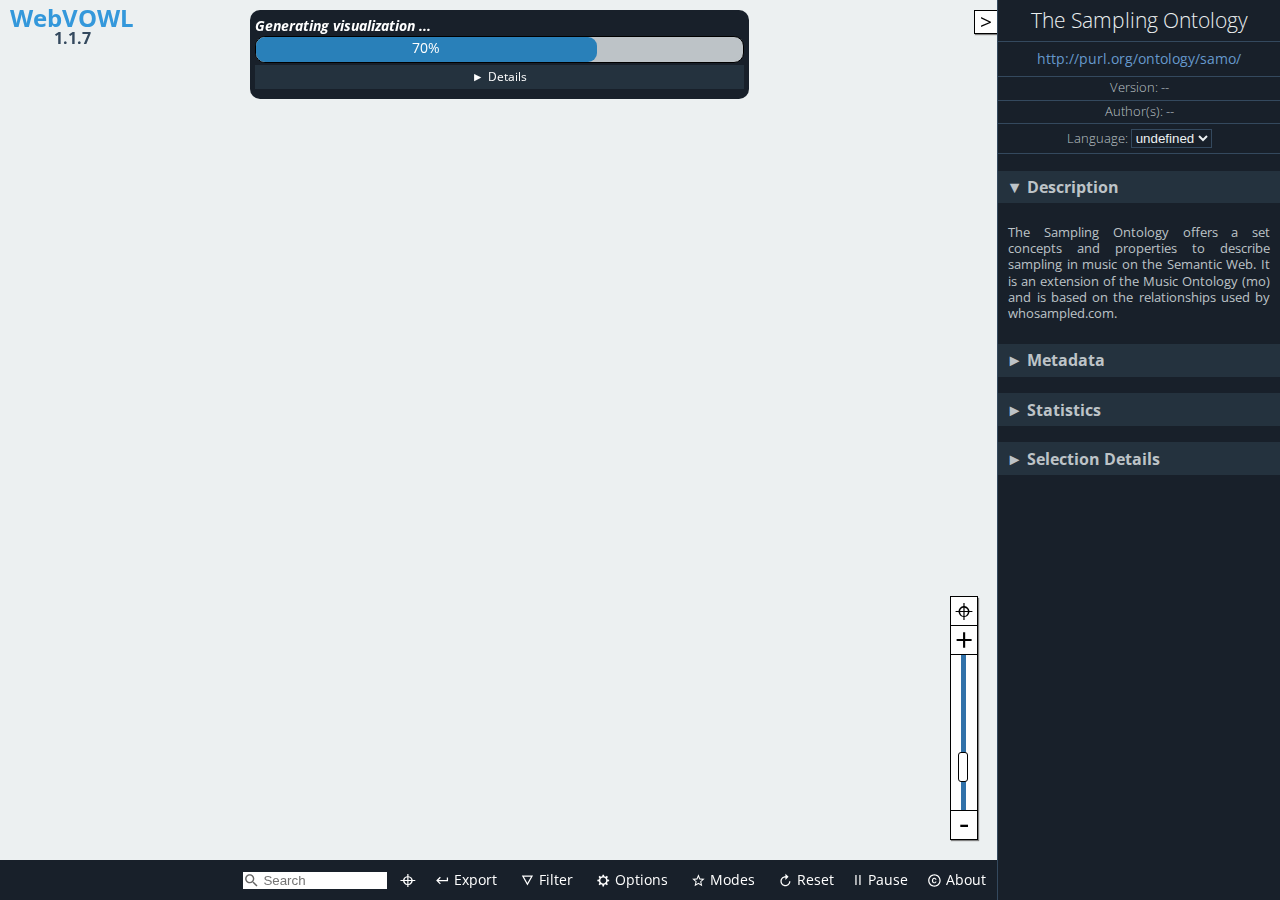
<file: myDocumentation/doc/webvowl/index.html>
<!DOCTYPE html>
<html lang="en-us">

<head>
    <meta charset="utf-8" />
    <meta name="author" content="Vincent Link, Steffen Lohmann, Eduard Marbach, Stefan Negru, Vitalis Wiens" />
    <meta name="keywords" content="webvowl, vowl, visual notation, web ontology language, owl, rdf, ontology visualization, ontologies, semantic web" />
    <meta name="description" content="WebVOWL - Web-based Visualization of Ontologies" />
    <meta name="robots" content="noindex,nofollow" />
    <meta name="viewport" content="width=device-width, initial-scale=1.0, maximum-scale=1.0, user-scalable=no">
    <meta name="apple-mobile-web-app-capable" content="yes">
    <link rel="stylesheet" type="text/css" href="css/webvowl.css" />
    <link rel="stylesheet" type="text/css" href="css/webvowl.app.css" />
    <link rel="icon" href="favicon.ico" type="image/x-icon" />
    <title>WebVOWL</title>
</head>

<body>
    <main>
        <section id="canvasArea">
            <div id="browserCheck" class="hidden">
                WebVOWL does not work properly in Internet Explorer and Microsoft Edge.
                Please use another browser, such as
                <a href="http://www.mozilla.org/firefox/">Mozilla Firefox</a>
                or
                <a href="https://www.google.com/chrome/">Google Chrome</a>,
                to run WebVOWL.
                <label id="killWarning">Hide warning</label>
            </div>

            <div id="logo" class="noselect">
                <h2>WebVOWL
                    <br> <span>1.1.7</span>
                </h2>
            </div>


            <div id="loading-info" class="hidden">
                <div id="loading-progress" style="border-radius: 10px;">
                    <div class="hidden">Loading ontology...</div>
                    <div id="layoutLoadingProgressBarContainer" style="padding-bottom: 0;	white-space: nowrap;	overflow: hidden;	text-overflow: ellipsis;">
                        <h4 id="currentLoadingStep" style="margin: 0;font-style: italic; padding-bottom:0 ;	white-space: nowrap;	overflow: hidden;	text-overflow: ellipsis;">
                            Layout optimization</h4>
                        <div id="progressBarContext">
                            <div id="progressBarValue" class="busyProgressBar"></div>
                        </div>
                    </div>
                    <div id="loadingInfo_msgBox" style="padding-bottom: 0;padding-top:0">
                        <div id="show-loadingInfo-button" class="accordion-trigger noselect">Details</div>
                        <div id="loadingInfo-container">
                            <ul id="bulletPoint_container"></ul>
                        </div>
                    </div>
                    <div>
                        <span id="loadingIndicator_closeButton" class="">Close Warning</span>
                    </div>
                </div>
            </div>

            <div id="additionalInformationContainer">
                <div id="reloadCachedOntology" class="hidden" title="">

                    <svg viewBox="38 -12.5 18 18" class="reloadCachedOntologyIcon btn_shadowed" id="reloadSvgIcon">
                        <g>
                            <text id="svgStringText" dx="5px" dy="-1px" style="font-size:9px;">Reload ontology</text>
                            <path style="fill : #444; stroke-width:0;" d="m 42.277542,5.1367119 c -5.405,0 -10.444,1.577 -14.699,4.282 l -5.75,-5.75 0,16.1100001 16.11,0 -6.395,-6.395 c 3.18,-1.787 6.834,-2.82 10.734,-2.82 12.171,0 22.073,9.902 22.073,22.074 0,2.899 -0.577,5.664 -1.599,8.202 l 4.738,2.762 c 1.47,-3.363 2.288,-7.068 2.288,-10.964 0,-15.164 -12.337,-27.5010001 -27.5,-27.5010001 m 11.5,46.7460001 c -3.179,1.786 -6.826,2.827 -10.726,2.827 -12.171,0 -22.073,-9.902 -22.073,-22.073 0,-2.739 0.524,-5.35 1.439,-7.771 l -4.731,-2.851 c -1.375,3.271 -2.136,6.858 -2.136,10.622 0,15.164 12.336,27.5 27.5,27.5 5.406,0 10.434,-1.584 14.691,-4.289 l 5.758,5.759 0,-16.112 -16.111,0 6.389,6.388 z" transform="matrix(0.20,0,0,0.20,75,-10)">
                            </path>
                        </g>
                    </svg>
                    <span id="reloadCachedOntologyString" class="noselect" style="font-style: italic;font-size: 10px">Loaded cached ontology</span>
                </div>

                <div id="FPS_Statistics" class="hidden debugOption">FPS: 0<br>Nodes: 0<br>Links: 0</div>
                <span class="hidden debugOption" id="modeOfOperationString">mode of operation</span>

            </div>

            <div id="graph"></div>

            <div id="dragDropContainer" class="hidden">
                <div id="drag_dropOverlay"></div>

                <div id="drag_msg">
                    <svg id="drag_svg" style="position: absolute; left:25%;top:25%;width:50%; height:50%">
                        <g id="drag_icon_group">
                            <path id="drag_icon" style="fill : #444; stroke-width:0;" d="m 9.0000002,-8.9899999 -18.0000001,0 c -1.1000001,0 -1.9999991,0.9 -1.9999991,2 l 0,3.99 1.9999991,0 0,-4.01 18.0000001,0 0,14.0299996 -18.0000001,0 0,-4.02 -1.9999991,0 0,4.01 c 0,1.1 0.899999,1.98 1.9999991,1.98 l 18.0000001,0 c 1.1000008,0 2.0000008,-0.88 2.0000008,-1.98 l 0,-13.9999996 c 0,-1.11 -0.9,-2 -2.0000008,-2 z M -1,3.9999997 3.0000001,-3.3898305e-7 -1,-3.9999999 l 0,2.9999996 -9.999999,0 0,1.99999996 9.999999,0 0,3.00000004 z" transform="matrix(5.0,0,0,5.0,0,0)">
                            </path>
                            <path id="drag_icon_drop" class="hidden" style="fill : #444; stroke-width:0;" d="m 8.9900008,8.9999991 0,-18.0000001 c 0,-1.1 -0.9,-1.999999 -2,-1.999999 l -3.99,0 0,1.999999 4.01,0 0,18.0000001 -14.0299996,0 0,-18.0000001 4.02,0 0,-1.999999 -4.01,0 c -1.1,0 -1.98,0.899999 -1.98,1.999999 l 0,18.0000001 c 0,1.1000009 0.88,2.0000009 1.98,2.0000009 l 13.9999996,0 c 1.11,0 2,-0.9 2,-2.0000009 z M -3.9999988,-1.0000011 1.2389831e-6,2.999999 4.0000008,-1.0000011 l -2.9999996,0 0,-9.9999989 -1.99999996,0 0,9.9999989 -3.00000004,0 z" transform="matrix(5.0,0,0,5.0,0,0)">
                            </path>
                        </g>
                    </svg>
                    <span id="drag_msg_text" style="font-size:14px">Drag ontology file here.</span>
                </div>
            </div>
            <div class="noselect">
                <span id="leftSideBarCollapseButton" class="btn_shadowed hidden"> > </span>
            </div>
            <div class="noselect"><span id="sidebarExpandButton" class="btn_shadowed"> > </span></div>

            <div id="containerForLeftSideBar">
                <div id="leftSideBar">
                    <div id="leftSideBarContent" class="hidden">
                        <h2 id="leftHeader">Default Element</h2>
                        <h3 class=" selectedDefaultElement accordion-trigger noselect accordion-trigger-active" id="defaultClass" title="owl:Class">Class: owl:Class
                        </h3>
                        <div id="classContainer" class="accordion-container ">
                        </div>
                        <h3 class="selectedDefaultElement accordion-trigger noselect accordion-trigger-active" title="owl:objectProperty" id="defaultProperty">Property: owl:objectProperty
                        </h3>
                        <div id="propertyContainer" class="accordion-container ">
                        </div>
                        <h3 class="selectedDefaultElement accordion-trigger noselect accordion-trigger-active" title="rdfs:Literal" id="defaultDatatype">Datatype: rdfs:Literal
                        </h3>
                        <div id="datatypeContainer" class="accordion-container ">
                        </div>
                    </div>
                </div>
            </div>
            <div id="menuContainer">
                <!--Ontology Menu-->
                <ul id="m_select" class="toolTipMenu noselect">
                    <li><a href="#foaf" id="foaf">Friend of a Friend (FOAF) vocabulary</a></li>
                    <li><a href="#goodrelations" id="goodrelations">GoodRelations Vocabulary for E-Commerce</a></li>
                    <li><a href="#muto" id="muto">Modular and Unified Tagging Ontology (MUTO)</a></li>
                    <li><a href="#ontovibe" id="ontovibe">Ontology Visualization Benchmark (OntoViBe)</a></li>
                    <li><a href="#personasonto" id="personasonto">Personas Ontology (PersonasOnto)</a></li>
                    <li><a href="#sioc" id="sioc">SIOC (Semantically-Interlinked Online Communities) Core Ontology</a></li>


                    <li class="option" id="converter-option">
                        <form class="converter-form" id="iri-converter-form">
                            <label for="iri-converter-input">Custom Ontology:</label>

                            <input type="text" id="iri-converter-input" placeholder="Enter ontology IRI">
                            <button type="submit" id="iri-converter-button" disabled>Visualize</button>
                        </form>
                        <div class="converter-form">
                            <input class="hidden" type="file" id="file-converter-input" autocomplete="off">
                            <label class="truncate" id="file-converter-label" for="file-converter-input">Select ontology
                                file</label>
                            <button type="submit" id="file-converter-button" disabled>
                                Upload
                            </button>

                        </div>
                        <div id="emptyContainer">
                            <a href="#opts=editorMode=true;#new_ontology1" id="empty" style="pointer-events:none; padding-left:0">Create new ontology</a>
                        </div>
                        <div>
                            <!--<button class="debugOption" type="submit" id="direct-text-input">-->
                            <!--Direct input-->
                            <!--</button>-->
                        </div>
                    </li>

                </ul>
                <!--Export Menu-->
                <ul id="m_export" class="toolTipMenu noselect">
                    <li><a href="#" download id="exportJson">Export as JSON</a></li>
                    <li><a href="#" download id="exportSvg">Export as SVG</a></li>
                    <li><a href="#" download id="exportTex">Export as TeX <label style="font-size: 10px">(alpha)</label></a>
                    </li>
                    <li><a href="#" download id="exportTurtle">Export as TTL <label style="font-size: 10px">(alpha)</label></a>
                    </li>

                    <li class="option" id="emptyLiHover">
                        <div>
                            <form class="converter-form" id="url-copy-form">
                                <label for="exportedUrl">Export as URL:</label>
                                <input type="text" id="exportedUrl" placeholder="#">
                                <button id="copyBt" title="Copy to clipboard">Copy</button>
                            </form>
                        </div>
                    </li>
                </ul>
                <!--Filter Menu-->
                <ul id="m_filter" class="toolTipMenu noselect">
                    <li class="toggleOption" id="datatypeFilteringOption"></li>
                    <li class="toggleOption" id="objectPropertyFilteringOption"></li>
                    <li class="toggleOption" id="subclassFilteringOption"></li>
                    <li class="toggleOption" id="disjointFilteringOption"></li>
                    <li class="toggleOption" id="setOperatorFilteringOption"></li>
                    <li class="slideOption" id="nodeDegreeFilteringOption"></li>
                </ul>
                <!--Options Menu -->
                <ul id="m_config" class="toolTipMenu noselect">
                    <li class="toggleOption" id="zoomSliderOption"></li>

                    <li class="slideOption" id="classSliderOption"></li>
                    <li class="slideOption" id="datatypeSliderOption"></li>
                    <li class="toggleOption" id="dynamicLabelWidth"></li>
                    <li class="slideOption" id="maxLabelWidthSliderOption"></li>
                    <li class="toggleOption" id="nodeScalingOption"></li>
                    <li class="toggleOption" id="compactNotationOption"></li>
                    <li class="toggleOption" id="colorExternalsOption"></li>
                </ul>
                <!--Modes Menu -->
                <ul id="m_modes" class="toolTipMenu noselect">
                    <li class="toggleOption" id="editMode"></li>
                    <li class="toggleOption" id="pickAndPinOption"></li>
                </ul>

                <!--Debug Menu -->
                <ul id="m_debug" class="toolTipMenu noselect">
                    <li class=" toggleOption" id="useAccuracyHelper"></li>
                    <li class=" toggleOption" id="showDraggerObject"></li>
                    <li class=" toggleOption" id="showFPS_Statistics"></li>
                    <li class=" toggleOption" id="showModeOfOperation"></li>
                </ul>


                <!--About Menu-->
                <ul id="m_about" class="toolTipMenu">
                    <li><a href="license.txt" target="_blank">MIT License &copy; 2014-2019</a></li>
                    <li id="credits" class="option">WebVOWL Developers:<br />
                        Vincent Link, Steffen Lohmann, Eduard Marbach, Stefan Negru, Vitalis Wiens
                    </li>
                    <li id="credits" class="option">WIDOCO integration:<br /> Daniel Garijo, Jacobus Geluk
                    </li>

                    <li><a href="http://vowl.visualdataweb.org/webvowl.html#releases" target="_blank">Version: <%= version
                    %><br />(release history)</a></li>

                    <li><a href="http://purl.org/vowl/" target="_blank">VOWL Specification &raquo;</a></li>
                </ul>
                <ul id="m_search" class="toolTipMenu"></ul>
            </div>
            <div class="noselect" id="swipeBarContainer">
                <ul id="menuElementContainer">
                    <li id="c_search" class="inner-addon left-addon">
                        <i class="searchIcon">
                            <svg viewBox="0 0 24 24" height="100%" width="100%" style="pointer-events: none; display: block;">
                                <g>
                                    <path id="magnifyingGlass" style="fill : #666; stroke-width:0;" d="M15.5 14h-.79l-.28-.27C15.41 12.59 16 11.11 16 9.5 16 5.91 13.09 3 9.5 3S3 5.91 3 9.5 5.91 16 9.5 16c1.61 0 3.09-.59 4.23-1.57l.27.28v.79l5 4.99L20.49 19l-4.99-5zm-6 0C7.01 14 5 11.99 5 9.5S7.01 5 9.5 5 14 7.01 14 9.5 11.99 14 9.5 14z">
                                    </path>
                                </g>
                            </svg>
                        </i>
                        <input class="searchInputText" type="text" id="search-input-text" placeholder="Search">
                    </li>
                    <li id="c_locate">
                        <a style="padding: 0 8px 5px 8px;" draggable="false" title="Nothing to locate, enter search term." href="#" id="locateSearchResult">&#8982;
                        </a>
                    </li>
                    <!--
                    <li id="c_select">
                        <a draggable="false" href="#">
                            <i>
                                <svg viewBox="0 0 24 24" class="menuElementSvgElement">
                                    <g>
                                        <path style="fill : #fff; stroke-width:0;" d="M3 15h18v-2H3v2zm0 4h18v-2H3v2zm0-8h18V9H3v2zm0-6v2h18V5H3z" transform="matrix(0.75,0,0,0.75,3.5,2.5)">
                                        </path>
                                    </g>
                                </svg>
                            </i> Ontology</a>
                    </li>-->
                    <li id="c_export"><a draggable="false" href="#">
                            <i>
                                <svg viewBox="0 0 24 24" class="menuElementSvgElement">
                                    <g>
                                        <path style="fill : #fff; stroke-width:0;" d="M19 7v4H5.83l3.58-3.59L8 6l-6 6 6 6 1.41-1.41L5.83 13H21V7z" transform="matrix(0.75,0,0,0.75,3.5,2.5)">
                                        </path>
                                    </g>
                                </svg>
                            </i> Export</a></li>
                    <li id="c_filter"><a draggable="false" href="#">
                            <i>
                                <svg viewBox="0 0 24 24" class="menuElementSvgElement">
                                    <g>
                                        <path style="fill : #fff; stroke-width:0;" d="M3 4l9 16 9-16H3zm3.38 2h11.25L12 16 6.38 6z" transform="matrix(0.75,0,0,0.75,3.5,2.5)">
                                        </path>
                                    </g>
                                </svg>
                            </i>Filter</a></li>
                    <li id="c_config"><a draggable="false" href="#">
                            <i>
                                <svg viewBox="0 0 24 24" class="menuElementSvgElement">
                                    <g>
                                        <path style="fill : #fff; stroke-width:0;" d="m 21.163138,13.127428 0,-2.356764 -2.546629,-0.424622 C 18.439272,9.5807939 18.137791,8.8661419 17.733863,8.218291 L 19.2356,6.116978 17.569296,4.450673 15.466841,5.951269 C 14.818953,5.548483 14.104338,5.24586 13.33909,5.067482 l -0.424622,-2.545488 -2.356764,0 -0.424622,2.545488 C 9.3689769,5.24586 8.6531829,5.548519 8.0053319,5.951269 l -2.102455,-1.500596 -1.666304,1.666305 1.501737,2.101313 c -0.403928,0.6467469 -0.705409,1.3625029 -0.882646,2.127751 l -2.546629,0.424622 0,2.356764 2.546629,0.424622 c 0.177237,0.765248 0.478718,1.4799 0.882646,2.127751 l -1.501737,2.102455 1.666304,1.666304 2.103596,-1.501737 c 0.646747,0.403928 1.362504,0.705409 2.1266091,0.882646 l 0.424622,2.546629 2.356764,0 0.424622,-2.546629 c 0.764106,-0.177237 1.4799,-0.478718 2.127751,-0.882646 l 2.102455,1.501737 1.666304,-1.666304 -1.501737,-2.102455 c 0.403928,-0.647888 0.705409,-1.363645 0.882646,-2.127751 l 2.546629,-0.424622 z m -9.427053,3.535144 c -2.6030431,0 -4.7135241,-2.110517 -4.7135241,-4.713527 0,-2.6030071 2.110518,-4.713525 4.7135241,-4.713525 2.60301,0 4.713527,2.1105179 4.713527,4.713525 0,2.60301 -2.110481,4.713527 -4.713527,4.713527 z" transform="matrix(0.75,0,0,0.75,3.5,2.5)">
                                        </path>
                                    </g>
                                </svg>
                            </i>Options</a>
                    </li>
                    <li id="c_modes"><a draggable="false" href="#">
                            <i>
                                <svg viewBox="0 0 24 24" class="menuElementSvgElement">
                                    <g>
                                        <path style="fill : #fff; stroke-width:0;" d="M22 9.24l-7.19-.62L12 2 9.19 8.63 2 9.24l5.46 4.73L5.82 21 12 17.27 18.18 21l-1.63-7.03L22 9.24zM12 15.4l-3.76 2.27 1-4.28-3.32-2.88 4.38-.38L12 6.1l1.71 4.04 4.38.38-3.32 2.88 1 4.28L12 15.4z" transform="matrix(0.75,0,0,0.75,3.5,2.5)">
                                        </path>
                                    </g>
                                </svg>
                            </i>Modes</a></li>
                    <li id="c_reset"><a draggable="false" id="reset-button" href="#" type="reset">
                            <i>
                                <svg viewBox="0 0 24 24" class="menuElementSvgElement">
                                    <g>
                                        <path style="fill : #fff; stroke-width:0;" d="m 12,5 0,-4 5,5 -5,5 0,-4 c -3.31,0 -6,2.69 -6,6 0,3.31 2.69,6 6,6 3.31,0 6,-2.69 6,-6 l 2,0 c 0,4.42 -3.58,8 -8,8 C 7.58,21 4,17.42 4,13 4,8.58 7.58,5 12,5 Z" transform="matrix(0.75,0,0,0.75,3.5,2.5)">
                                        </path>
                                    </g>
                                </svg>
                            </i>Reset</a></li>
                    <li id="c_pause"><a draggable="false" id="pause-button" href="#" style="padding: 9px 8px 12px 8px;">Pause</a>
                    </li>
                    <li id="c_debug" class="debugOption"><a id="debugMenuHref" draggable="false" href="#">
                            <i>
                                <svg viewBox="0 0 24 24" class="menuElementSvgElement">
                                    <g>
                                        <path style="fill : #fff; stroke-width:0;" d="M 20,8 17.19,8 C 16.74,7.22 16.12,6.55 15.37,6.04 L 17,4.41 15.59,3 13.42,5.17 C 12.96,5.06 12.49,5 12,5 11.51,5 11.04,5.06 10.59,5.17 L 8.41,3 7,4.41 8.62,6.04 C 7.88,6.55 7.26,7.22 6.81,8 L 4,8 4,10 6.09,10 C 6.04,10.33 6,10.66 6,11 l 0,1 -2,0 0,2 2,0 0,1 c 0,0.34 0.04,0.67 0.09,1 L 4,16 l 0,2 2.81,0 c 1.04,1.79 2.97,3 5.19,3 2.22,0 4.15,-1.21 5.19,-3 l 2.81,0 0,-2 -2.09,0 C 17.96,15.67 18,15.34 18,15 l 0,-1 2,0 0,-2 -2,0 0,-1 c 0,-0.34 -0.04,-0.67 -0.09,-1 L 20,10 Z m -4,4 0,3 c 0,0.22 -0.03,0.47 -0.07,0.7 L 15.83,16.35 15.46,17 C 14.74,18.24 13.42,19 12,19 10.58,19 9.26,18.23 8.54,17 L 8.17,16.36 8.07,15.71 C 8.03,15.47 8,15.22 8,15 L 8,11 C 8,10.78 8.03,10.53 8.07,10.3 L 8.17,9.65 8.54,9 C 8.84,8.48 9.26,8.03 9.75,7.69 L 10.32,7.3 11.06,7.12 C 11.37,7.04 11.69,7 12,7 c 0.32,0 0.63,0.04 0.95,0.12 l 0.68,0.16 0.61,0.42 c 0.5,0.34 0.91,0.78 1.21,1.31 l 0.38,0.65 0.1,0.65 C 15.97,10.53 16,10.78 16,11 Z" transform="matrix(0.75,0,0,0.75,3.5,2.5)">
                                        </path>
                                    </g>
                                </svg>
                            </i>
                            Debug</a></li>
                    <li id="c_about"><a draggable="false" href="#">
                            <i>
                                <svg viewBox="0 0 24 24" class="menuElementSvgElement">
                                    <g>
                                        <path style="fill : #fff; stroke-width:0;" d="m 10.08,10.86 c 0.05,-0.33 0.16,-0.62 0.3,-0.87 0.14,-0.25 0.34,-0.46 0.59,-0.62 0.24,-0.15 0.54,-0.22 0.91,-0.23 0.23,0.01 0.44,0.05 0.63,0.13 0.2,0.09 0.38,0.21 0.52,0.36 0.14,0.15 0.25,0.33 0.34,0.53 0.09,0.2 0.13,0.42 0.14,0.64 l 1.79,0 C 15.28,10.33 15.19,9.9 15.02,9.51 14.85,9.12 14.62,8.78 14.32,8.5 14.02,8.22 13.66,8 13.24,7.84 12.82,7.68 12.36,7.61 11.85,7.61 11.2,7.61 10.63,7.72 10.15,7.95 9.67,8.18 9.27,8.48 8.95,8.87 8.63,9.26 8.39,9.71 8.24,10.23 8.09,10.75 8,11.29 8,11.87 l 0,0.27 c 0,0.58 0.08,1.12 0.23,1.64 0.15,0.52 0.39,0.97 0.71,1.35 0.32,0.38 0.72,0.69 1.2,0.91 0.48,0.22 1.05,0.34 1.7,0.34 0.47,0 0.91,-0.08 1.32,-0.23 0.41,-0.15 0.77,-0.36 1.08,-0.63 0.31,-0.27 0.56,-0.58 0.74,-0.94 0.18,-0.36 0.29,-0.74 0.3,-1.15 l -1.79,0 c -0.01,0.21 -0.06,0.4 -0.15,0.58 -0.09,0.18 -0.21,0.33 -0.36,0.46 -0.15,0.13 -0.32,0.23 -0.52,0.3 -0.19,0.07 -0.39,0.09 -0.6,0.1 C 11.5,14.86 11.2,14.79 10.97,14.64 10.72,14.48 10.52,14.27 10.38,14.02 10.24,13.77 10.13,13.47 10.08,13.14 10.03,12.81 10,12.47 10,12.14 l 0,-0.27 c 0,-0.35 0.03,-0.68 0.08,-1.01 z M 12,2 C 6.48,2 2,6.48 2,12 2,17.52 6.48,22 12,22 17.52,22 22,17.52 22,12 22,6.48 17.52,2 12,2 Z m 0,18 C 7.59,20 4,16.41 4,12 4,7.59 7.59,4 12,4 c 4.41,0 8,3.59 8,8 0,4.41 -3.59,8 -8,8 z" transform="matrix(0.75,0,0,0.75,3.5,2.5)">
                                        </path>
                                    </g>
                                </svg>
                            </i>
                            About</a></li>
                </ul>
            </div>
            <div class="noselect" id="scrollRightButton"></div>
            <div class="noselect" id="scrollLeftButton"></div>
            <div id="zoomSlider" class="btn_shadowed">
                <p class="noselect" id="centerGraphButton">&#8982;</p>
                <p class="noselect" id="zoomInButton">+</p>
                <p class="noselect" id="zoomSliderParagraph"></p>
                <p class="noselect" id="zoomOutButton">-</p>
            </div>
        </section>
        <aside id="detailsArea" style="background-color: #18202A;">
            <section id="generalDetailsEdit" class="hidden">
                <h1 id="editHeader" style="font-size: 1.1em;">Editing Options</h1>
                <h3 class="accordion-trigger noselect accordion-trigger-active">Ontology</h3>
                <div>
                    <!--begin of ontology metaData -->
                    <div class="textLineEditWithLabel">
                        <form class="converter-form-Editor " id="titleEditForm">
                            <label class="EditLabelForInput" id="titleEditor-label" for="titleEditor" title="Ontology title as dc:title">Title:</label>
                            <input class="modifiedInputStyle" type="text" id="titleEditor" autocomplete="off" value="">
                        </form>
                    </div>
                    <div class="textLineEditWithLabel">
                        <form class="converter-form-Editor " id="iriEditForm">
                            <label class="EditLabelForInput" id="iriEditor-label" for="iriEditor">IRI:</label>
                            <input type="text" id="iriEditor" autocomplete="off" value="">
                        </form>
                    </div>
                    <div class="textLineEditWithLabel">
                        <form class="converter-form-Editor " id="versionEditForm">
                            <label class="EditLabelForInput" id="versionEditor-label" for="versionEditor" title="Ontology version number as owl:versionInfo">Version:</label>
                            <input type="text" id="versionEditor" value="" autocomplete="off">
                        </form>
                    </div>
                    <div class="textLineEditWithLabel">
                        <form class="converter-form-Editor " id="authorsEditForm">
                            <label class="EditLabelForInput" id="authorsEditor-label" for="authorsEditor" title="Ontology authors as dc:creator">Authors:</label>
                            <input type="text" id="authorsEditor" value="" autocomplete="off">
                        </form>
                    </div>
                    <h4 class="subAccordion accordion-trigger noselect">Prefix</h4>
                    <div class="subAccordionDescription" id="containerForPrefixURL">
                        <div id="prefixURL_Description">
                            <span class="boxed ">Prefix</span>
                            <span class="boxed">IRI</span>
                        </div>
                        <div id="prefixURL_Container"></div>
                        <div align="center" id="containerForAddPrefixButton">
                            <button id="addPrefixButton">Add Prefix</button>
                        </div>
                    </div>
                </div>
                <!--end of ontology metaData -->

                <h3 class="accordion-trigger noselect">Description</h3>
                <div>
                    <textarea rows="4" cols="25" title="Ontology description as dc:description" class="descriptionTextClass" id="descriptionEditor"></textarea>
                </div>
                <h3 class="accordion-trigger noselect accordion-trigger-active">Selected Element</h3>
                <div>
                    <div id="selectedElementProperties" class="hidden">
                        <div class="textLineEditWithLabel">
                            <form class="converter-form-Editor " id="element_iriEditForm">
                                <label class="EditLabelForInput" id="element_iriEditor-label" for="element_iriEditor">IRI:</label>
                                <input type="text" id="element_iriEditor" autocomplete="off" value="">
                            </form>
                        </div>
                        <div class="textLineEditWithLabel">
                            <form class="converter-form-Editor " id="element_labelEditForm">
                                <label class="EditLabelForInput" id="element_labelEditor-label" for="element_labelEditor">Label:</label>
                                <input type="text" id="element_labelEditor" autocomplete="off" value="">
                            </form>
                        </div>
                        <div class="textLineEditWithLabel">
                            <form class="converter-form-Editor" id="typeEditForm">
                                <label class="EditLabelForInput" id="typeEditor-label" for="typeEditor">Type:</label>
                                <select id="typeEditor" class="dropdownMenuClass"></select>
                            </form>
                            <form class="converter-form-Editor" id="typeEditForm_datatype">
                                <label class="EditLabelForInput" id="typeEditor_datatype-label" for="typeEditor_datatype">Datatype:</label>
                                <select id="typeEditor_datatype" class="dropdownMenuClass"></select>
                            </form>
                        </div>
                        <div class="textLineEditWithLabel" id="property_characteristics_Container"> Characteristics:
                            <div id="property_characteristics_Selection" style="padding-top:2px;"></div>
                        </div>

                    </div>
                    <div id="selectedElementPropertiesEmptyHint">
                        Select an element in the visualization.
                    </div>
                </div>

            </section>
            <section id="generalDetails" class="hidden">
                <h1 id="title"></h1>
                <span><a id="about" href=""></a></span>
                <h5>Version: <span id="version"></span></h5>
                <h5>Author(s): <span id="authors"></span></h5>
                <h5>
                    <label>Language: <select id="language" name="language" size="1"></select></label>
                </h5>
                <h3 class="accordion-trigger noselect accordion-trigger-active">Description</h3>
                <div class="accordion-container scrollable">
                    <p id="description"></p>
                </div>
                <h3 class="accordion-trigger noselect">Metadata</h3>
                <div id="ontology-metadata" class="accordion-container"></div>
                <h3 class="accordion-trigger noselect">Statistics</h3>
                <div class="accordion-container">
                    <p class="statisticDetails">Classes: <span id="classCount"></span></p>
                    <p class="statisticDetails">Object prop.: <span id="objectPropertyCount"></span></p>
                    <p class="statisticDetails">Datatype prop.: <span id="datatypePropertyCount"></span></p>
                    <div class="small-whitespace-separator"></div>
                    <p class="statisticDetails">Individuals: <span id="individualCount"></span></p>
                    <div class="small-whitespace-separator"></div>
                    <p class="statisticDetails">Nodes: <span id="nodeCount"></span></p>
                    <p class="statisticDetails">Edges: <span id="edgeCount"></span></p>
                </div>
                <h3 class="accordion-trigger noselect" id="selection-details-trigger">Selection Details</h3>
                <div class="accordion-container" id="selection-details">
                    <div id="classSelectionInformation" class="hidden">
                        <p class="propDetails">Name: <span id="name"></span></p>
                        <p class="propDetails">Type: <span id="typeNode"></span></p>
                        <p class="propDetails">Equiv.: <span id="classEquivUri"></span></p>
                        <p class="propDetails">Disjoint: <span id="disjointNodes"></span></p>
                        <p class="propDetails">Charac.: <span id="classAttributes"></span></p>
                        <p class="propDetails">Individuals: <span id="individuals"></span></p>
                        <p class="propDetails">Description: <span id="nodeDescription"></span></p>
                        <p class="propDetails">Comment: <span id="nodeComment"></span></p>
                    </div>
                    <div id="propertySelectionInformation" class="hidden">
                        <p class="propDetails">Name: <span id="propname"></span></p>
                        <p class="propDetails">Type: <span id="typeProp"></span></p>
                        <p id="inverse" class="propDetails">Inverse: <span></span></p>
                        <p class="propDetails">Domain: <span id="domain"></span></p>
                        <p class="propDetails">Range: <span id="range"></span></p>
                        <p class="propDetails">Subprop.: <span id="subproperties"></span></p>
                        <p class="propDetails">Superprop.: <span id="superproperties"></span></p>
                        <p class="propDetails">Equiv.: <span id="propEquivUri"></span></p>
                        <p id="infoCardinality" class="propDetails">Cardinality: <span></span></p>
                        <p id="minCardinality" class="propDetails">Min. cardinality: <span></span></p>
                        <p id="maxCardinality" class="propDetails">Max. cardinality: <span></span></p>
                        <p class="propDetails">Charac.: <span id="propAttributes"></span></p>
                        <p class="propDetails">Description: <span id="propDescription"></span></p>
                        <p class="propDetails">Comment: <span id="propComment"></span></p>
                    </div>
                    <div id="noSelectionInformation">
                        <p><span>Select an element in the visualization.</span></p>
                    </div>
                </div>
            </section>
        </aside>
        <div id="blockGraphInteractions" class="hidden"></div>
        <div id="WarningErrorMessagesContainer" class="">
            <div id="WarningErrorMessages" class="">
            </div>
        </div>

        <div id="DirectInputContent" class="hidden">
            <div id="direct-text-input-container">
                <textarea rows="4" cols="25" title="Direct Text input as JSON(experimental)" class="directTextInputStyle" id="directInputTextArea"></textarea>
                <div id="di_controls">
                    <ul>
                        <li>
                            <button id="directUploadBtn">Upload</button>
                        </li>
                        <li>
                            <button id="close_directUploadBtn">Close</button>
                        </li>
                        <li id="Error_onLoad" class="hidden">Some text if ERROR</li>
                    </ul>
                </div>
            </div>


        </div>


    </main>
    <script src="js/d3.min.js"></script>
    <script src="js/webvowl.js"></script>
    <script src="js/webvowl.app.js"></script>
    <script>
        window.onload = webvowl.app().initialize;
    </script>
</body>

</html>
</file>
<file: myDocumentation/doc/webvowl/css/webvowl.css>
/*-----------------------------------------------------------------
 VOWL graphical elements (part of spec) - mixed CSS and SVG styles
-----------------------------------------------------------------*/

/*-------- Text --------*/
.text {
    font-family: Helvetica, Arial, sans-serif;
    font-size: 12px;
}

.subtext {
    font-size: 9px;
}

.text.instance-count {
    fill: #666;
}

.external + text .instance-count {
    fill: #aaa;
}

.cardinality {
    font-size: 10px;
}

.text, .embedded {
    pointer-events: none;
}

/*------- Colors ------*/
.class, .object, .disjoint, .objectproperty, .disjointwith, .equivalentproperty, .transitiveproperty, .functionalproperty, .inversefunctionalproperty, .symmetricproperty, .allvaluesfromproperty, .somevaluesfromproperty {
    fill: #acf;
}

.label .datatype, .datatypeproperty {
    fill: #9c6;
}

.rdf, .rdfproperty {
    fill: #c9c;
}

.literal, .node .datatype {
    fill: #fc3;
}

.deprecated, .deprecatedproperty {
    fill: #ccc;
}

.external, .externalproperty {
    /*fill: #36c;*/
}

path, .nofill {
    fill: none;
}

marker path {
    fill: #000;
}

.class, path, line, .fineline {
    stroke: #000;
}

.white, .subclass, .subclassproperty, .external + text {
    fill: #fff;
}

.class.hovered, .property.hovered, .cardinality.hovered, .cardinality.focused, .filled.hovered, .filled.focused, .values-from.filled.hovered {
    fill: #f00 !important;
    cursor: pointer;
}

.hoveredForEditing {
    fill: #f00 !important;
    cursor: pointer;
}

.feature {
    fill: #f00;
    cursor: pointer;
}

@-webkit-keyframes pulseAnimation {
    0% {
        -webkit-transform: scale(1.5);
        stroke-width: 3.33;
    }
    50% {
        stroke-width: 4;
    }
    100% {
        -webkit-transform: scale(1.0);
        stroke-width: 5;
    }
}

@-moz-keyframes pulseAnimation {
    0% {
        -webkit-transform: scale(1.5);
        stroke-width: 3.33;
    }
    50% {
        stroke-width: 4;
    }
    100% {
        -webkit-transform: scale(1.0);
        stroke-width: 5;
    }
}

@-o-keyframes pulseAnimation {
    0% {
        -webkit-transform: scale(1.5);
        stroke-width: 3.33;
    }
    50% {
        stroke-width: 4;
    }
    100% {
        -webkit-transform: scale(1.0);
        stroke-width: 5;
    }
}

@keyframes pulseAnimation {
    0% {
        -webkit-transform: scale(1.5);
        stroke-width: 3.33;
    }
    50% {
        stroke-width: 4;
    }
    100% {
        -webkit-transform: scale(1.0);
        stroke-width: 5;
    }
}

.searchResultA {
    fill: none;
    stroke-width: 5;
    stroke: #f00;
    -webkit-animation-name: pulseAnimation;
    -moz-animation-name: pulseAnimation;
    -o-animation-name: pulseAnimation;
    animation-name: pulseAnimation;

    -webkit-animation-duration: 0.8s;
    -moz-animation-duration: 0.8s;
    -o-animation-duration: 0.8s;
    animation-duration: 0.8s;

    -webkit-transform: translateZ(0);
    -o-transform: translateZ(0);
    -webkit-animation-iteration-count: 3;
    -moz-animation-iteration-count: 3;
    -o-animation-iteration-count: 3;
    animation-iteration-count: 3;

    -webkit-animation-timing-function: linear;
    -moz-animation-timing-function: linear;
    -o-animation-timing-function: linear;
    animation-timing-function: linear;

}

/* a class for not animated search results (hovered over node)*/
.searchResultB {
    fill: none;
    stroke-width: 5;
    stroke: #f00;
}

.hovered-MathSymbol {
    fill: none;
    stroke: #f00 !important;
}

.focused, path.hovered {
    stroke: #f00 !important;
}

.indirect-highlighting, .feature:hover {
    fill: #f90;
    cursor: pointer;
}

.feature_hover {
    fill: #f90;
    cursor: pointer;
}

.values-from {
    stroke: #69c;
}

.symbol, .values-from.filled {
    fill: #69c;
}

/*------- Strokes ------*/
.class, path, line {
    stroke-width: 2;
}

.fineline {
    stroke-width: 1;
}

.dashed, .anonymous {
    stroke-dasharray: 8;
}

.dotted {
    stroke-dasharray: 3;
}

rect.focused, circle.focused {
    stroke-width: 4px;
}

.nostroke {
    stroke: none;
}

/*-----------------------------------------------------------------
 Additional elements for the WebVOWL demo (NOT part of spec)
-----------------------------------------------------------------*/

.addDataPropertyElement {
    fill: #9c6 !important;
    cursor: pointer;
    stroke-width: 2;
    stroke: black;
}

.addDataPropertyElement:hover {
    fill: #f90 !important;
    cursor: pointer;
    stroke-width: 2;
    stroke: black;
}

.superHiddenElement {
    fill: rgba(255, 153, 0, 0.4);
    cursor: pointer;
    stroke-width: 0;
    stroke: black;
    /*opacity:0;*/
}

.superOpacityElement {
    opacity: 0;
}

.deleteParentElement:hover {
    fill: #f90;
    cursor: pointer;
    stroke-width: 2;
    stroke: black;
}

.deleteParentElement {
    fill: #f00;
    cursor: pointer;
    stroke-width: 2;
    stroke: black;
}

.classNodeDragPath {
    stroke: black;
    stroke-width: 2px;
}

.classDraggerNodeHovered {
    fill: #f90;
    stroke: black;
    stroke-width: 2px;
    cursor: pointer;
}

.classDraggerNode {
    fill: #acf;
    stroke: black;
    stroke-width: 2px;
}

marker path {
    /* Safari and Chrome workaround for inheriting the style of its link.
       Use any value that is larger than the length of the marker path. */
    stroke-dasharray: 100;
}
</file>
<file: myDocumentation/doc/webvowl/css/webvowl.app.css>
@import url(http://fonts.googleapis.com/css?family=Open+Sans);/*----------------------------------------------
        WebVOWL page
----------------------------------------------*/
html {
    -ms-content-zooming: none;
}



#loading-progress {
    width: 50%;
    margin: 10px 0;
}

#drag_dropOverlay{
    width: 100%;
    height:100%;
    position:absolute;
    top:0;
    opacity: 0.5;
    background-color: #3071a9;
    pointer-events: none;

}

#dragDropContainer{
    width: 100%;
    height:100%;
    position:absolute;
    top:0;
    pointer-events: none;
}
#drag_icon_group{


}

#drag_msg{
    width: 50%;
    background-color: #fefefe;
    height: 50%;
    border: black 2px solid;
    border-radius: 20px;
    left: 25%;
    position: absolute;
    top: 25%;
    vertical-align: middle;
    line-height: 10px;
    text-align: center;
    pointer-events: none;
    padding: 10px;
    font-size: 1.5em;
    white-space: nowrap;
    overflow: hidden;
    text-overflow: ellipsis;
}


#layoutLoadingProgressBarContainer {
    height: 50px;
    text-align: left;
    line-height: 1.5;
}

#FPS_Statistics {
    /*position : absolute;*/
    /*top : 10px;*/
    /*right: 50px;*/
    padding-left: 60px;
    padding-top: 60px;
}

#reloadCachedOntology {
    /*position : absolute;*/
    /*top : 10px;*/
    /*right: 50px;*/
}

#additionalInformationContainer {
    position: absolute;
    top: 10px;
    right: 50px;
}

#modeOfOperationString {
    /*position: absolute;*/
    /*right: 50px;*/
    /*top : 60px;*/
    padding-left: 34px;
}

#direct-text-input {
    border: 1px solid #34495e;
    width: 100%;
    margin-top: 5px;
    cursor: pointer;
}

#directUploadBtn, #close_directUploadBtn {
    border: 1px solid #34495e;
    width: 100%;
    margin-top: 5px;
    cursor: pointer
}

#di_controls {

}

#di_controls > ul {
    list-style: none;
    margin: 0;
    padding: 5px 0 0 5px;

}

#progressBarContext {
    border-radius: 10px;
    background-color: #bdc3c7;
    height: 25px;
    border: solid 1px black;

    margin: auto;

}

#progressBarValue {
    border-radius: 9px;
    width: 0%;
    background-color: #2980b9;
    height: 25px;
    line-height: 1.5;
    text-align: center;
}

/** adding searching Styles **/
.dbEntry {
    background-color: #ffffff;
    color: #2980b9;
    padding: 10px;
    font-size: 14px;
    border: none;
    cursor: pointer;
}

.debugOption {

}

.dbEntrySelected {
    background-color: #bdc3c7;
    color: #2980b9;
    padding: 10px;
    font-size: 14px;
    border: none;
    cursor: pointer;
}

.dbEntry:hover, .dbEntry:focus {
    background-color: #bdc3c7;
}

.searchMenuEntry {
    background-color: #ffffff;
    bottom: 0;
    font-size: 14px;
    min-width: 50px;
    margin: 0;
    padding: 0;
    z-index: 99;
    border-radius: 4px 4px 0 0;
    border: 1px solid rgba(0, 0, 0, 0.15);
    -webkit-box-shadow: 0 6px 12px rgba(0, 0, 0, 0.175);
    box-shadow: 0 6px 12px rgba(0, 0, 0, 0.175);
    box-sizing: border-box;
    border-bottom: none;
    display: none;
    position: absolute;
    list-style: none;
}

.searchInputText {
    background-color: #ffffff;
    color: black;
    border: black;
    text-decoration: none;
    max-width: 150px;
    overflow: hidden;
    text-overflow: ellipsis;
    /*height: 20px;*/
    margin: 0;
}

img, iframe {
    border: none;
}

.hidden {
    display: none !important;
}

.clear {
    clear: both;
}

a {
    color: #69c;
    text-decoration: none;
}

a:hover {
    color: #3498db;
}

#optionsArea a {
    color: #2980b9;
}

#optionsArea a.highlighted {
    background-color: #d90;
}

.toolTipMenu li.highlighted {
    background-color: #feb;
}

#browserCheck {
    /* checking for IE where WebVOWL is not working */
    background-color: #f00;
    padding: 5px 0;
    position: absolute;
    text-align: center;
    width: 100%;
}

#browserCheck a {
    color: #fff;
}

#browserCheck a:hover {
    text-decoration: underline;
}

/*----------------------------------------------
  SideBar Animation Class;
----------------------------------------------- */
@-webkit-keyframes sbExpandAnimation {
    0% {
        width: 78%;
    }
    100% {
        width: 100%;
    }
}

@-moz-keyframes sbExpandAnimation {
    0% {
        width: 78%;
    }
    100% {
        width: 100%;
    }
}

@-o-keyframes sbExpandAnimation {
    0% {
        width: 78%;
    }
    100% {
        width: 100%;
    }
}

@keyframes sbExpandAnimation {
    0% {
        width: 78%;
    }
    100% {
        width: 100%;
    }
}

/*Collapse Animation*/
@-webkit-keyframes sbCollapseAnimation {
    0% {
        width: 100%;
    }
    100% {
        width: 78%;
    }
}

@-moz-keyframes sbCollapseAnimation {
    0% {
        width: 100%;
    }
    100% {
        width: 78%;
    }
}

@-o-keyframes sbCollapseAnimation {
    0% {
        width: 100%;
    }
    100% {
        width: 78%;
    }
}

@keyframes sbCollapseAnimation {
    0% {
        width: 100%;
    }
    100% {
        width: 78%;
    }
}

/*----------------------------------------------
  SideBar Animation Class;
----------------------------------------------- */
@-webkit-keyframes l_sbExpandAnimation {
    0% {
        width: 0px;
    }
    100% {
        width: 200px;
    }
}

@-moz-keyframes l_sbExpandAnimation {
    0% {
        width: 0px;
    }
    100% {
        width: 200px;
    }
}

@-o-keyframes l_sbExpandAnimation {
    0% {
        width: 0px;
    }
    100% {
        width: 200px;
    }
}

@keyframes l_sbExpandAnimation {
    0% {
        width: 0px;
    }
    100% {
        width: 200px;
    }
}

/*Collapse Animation*/
@-webkit-keyframes l_sbCollapseAnimation {
    0% {
        width: 200px;
    }
    100% {
        width: 0px;
    }
}

@-moz-keyframes l_sbCollapseAnimation {
    0% {
        width: 200px;
    }
    100% {
        width: 0px;
    }
}

@-o-keyframes l_sbCollapseAnimation {
    0% {
        width: 200px;
    }
    100% {
        width: 0px;
    }
}

@keyframes l_sbCollapseAnimation {
    0% {
        width: 200px;
    }
    100% {
        width: 0px;
    }
}

/*----------------- WARNING ANIMATIONS-------------*/

/*----------------------------------------------
  SideBar Animation Class;
----------------------------------------------- */
@-webkit-keyframes warn_ExpandAnimation {
    0% {
        top: -500px;
    }
    100% {
        top: 0;
    }
}

@-moz-keyframes warn_ExpandAnimation {
    0% {
        top: -500px;
    }
    100% {
        top: 0;
    }
}

@-o-keyframes warn_ExpandAnimation {
    0% {
        top: -500px;
    }
    100% {
        top: 0;
    }
}

@keyframes warn_ExpandAnimation {
    0% {
        top: -500px;
    }
    100% {
        top: 0;
    }
}

/*Collapse Animation*/
@-webkit-keyframes warn_CollapseAnimation {
    0% {
        top: 0;
    }
    100% {
        top: -400px;
    }
}

@-moz-keyframes warn_CollapseAnimation {
    0% {
        top: 0;
    }
    100% {
        top: -400px;
    }
}

@-o-keyframes warn_CollapseAnimation {
    0% {
        top: 0;
    }
    100% {
        top: -400px;
    }
}

@keyframes warn_CollapseAnimation {
    0% {
        top: 0;
    }
    100% {
        top: -400px;
    }
}

@keyframes msg_CollapseAnimation {
    0% {
        top: 0;
    }
    100% {
        top: -400px;
    }
}

/*// add expand and collaps width for the warn module*/
@-webkit-keyframes warn_ExpandLeftBarAnimation {
    0% {
        left: 0;
    }
    100% {
        left: 100px;
    }
}

@-moz-keyframes warn_ExpandLeftBarAnimation {
    0% {
        left: 0;
    }
    100% {
        left: 100px;
    }
}

@-o-keyframes warn_ExpandLeftBarAnimation {
    0% {
        left: 0;
    }
    100% {
        left: 100px;
    }
}

@keyframes warn_ExpandLeftBarAnimation {
    0% {
        left: 0;
    }
    100% {
        left: 100px;
    }
}

/*Collapse Animation*/
@-webkit-keyframes warn_CollapseLeftBarAnimation {
    0% {
        left: 100px;
    }
    100% {
        left: 0;
    }
}

@-moz-keyframes warn_CollapseLeftBarAnimation {
    0% {
        left: 100px;
    }
    100% {
        left: 0;
    }
}

@-o-keyframes warn_CollapseLeftBarAnimation {
    0% {
        left: 100px;
    }
    100% {
        left: 0;
    }
}

@keyframes warn_CollapseLeftBarAnimation {
    0% {
        left: 100px;
    }
    100% {
        left: 0;
    }
}

/*// same for the right side expansion*/

/*// add expand and collaps width for the warn module*/
@-webkit-keyframes warn_ExpandRightBarAnimation {
    0% {
        width: 100%;
    }
    100% {
        width: 78%;
    }
}

@-moz-keyframes warn_ExpandRightBarAnimation {
    0% {
        width: 100%;
    }
    100% {
        width: 78%;
    }
}

@-o-keyframes warn_ExpandRightBarAnimation {
    0% {
        width: 100%;
    }
    100% {
        width: 78%;
    }
}

@keyframes warn_ExpandRightBarAnimation {
    0% {
        width: 100%;
    }
    100% {
        width: 78%;
    }

}

/*Collapse Animation*/
@-webkit-keyframes warn_CollapseRightBarAnimation {
    0% {
        width: 78%;
    }
    100% {
        width: 100%;
    }
}

@-moz-keyframes warn_CollapseRightBarAnimation {
    0% {
        width: 78%;
    }
    100% {
        width: 100%;
    }
}

@-o-keyframes warn_CollapseRightBarAnimation {
    0% {
        width: 78%;
    }
    100% {
        width: 100%;
    }
}

@keyframes warn_CollapseRightBarAnimation {
    0% {
        width: 78%;
    }
    100% {
        width: 100%;
    }
}

/*----------------------------------------------
        LAYOUT
----------------------------------------------*/
body {
    background: rgb(24, 32, 42);
    height: 100%;
    font-size: 14px;
    font-family: 'Open Sans', Helvetica, Arial, sans-serif;
    line-height: 1;
    margin: 0;
    overflow: hidden;
    padding: 0;
    position: fixed;
    width: 100%;
}

main {
    height: 100%;
    margin: 0;
    padding: 0;
    position: relative;
    width: 100%;
}

#canvasArea {
    position: relative;
    margin: 0;
    padding: 0;
    width: 78%;
}

#canvasArea #graph {
    box-sizing: border-box;
    margin: 0 0 2px 0;
    background-color: #ecf0f1;
    overflow: hidden;
    padding: 0;
    width: 100%;
}

#canvasArea svg {
    box-sizing: border-box;
    margin: 0;
    overflow: hidden;
    padding: 0;
}

#logo {
    position: fixed;
    /*padding: 10px;*/
    pointer-events: none;
    /*border: solid 1px red;*/
}

#logo h2 {
    color: #3498db;
    margin: 0;
    line-height: 0.7;
    text-align: center;
    font-size: 24px;
}

#logo h2 span {
    color: #34495E;
    /*font-size: min(2vmin, 24px);*/
    font-size: 16px;
}

@media screen and (max-device-height: 800px) {
    #logo h2 {
        font-size: calc(8px + 1.0vmin);
    }

    #logo h2 span {
        font-size: calc(3px + 1.0vmin);
    }
}

@media screen and (max-height: 800px) {
    #logo h2 {
        font-size: calc(8px + 1.0vmin);
    }

    #logo h2 span {
        font-size: calc(3px + 1.0vmin);
    }
}

@media screen and (max-device-width: 1200px) {
    #logo h2 {
        font-size: calc(8px + 1.0vmin);
    }

    #logo h2 span {
        font-size: calc(3px + 1.0vmin);
    }
}

@media screen and (max-width: 1200px) {
    #logo h2 {
        font-size: calc(8px + 1.0vmin);
    }

    #logo h2 span {
        font-size: calc(3px + 1.0vmin);
    }
}

.checkboxContainer input, .checkboxContainer label {
    vertical-align: middle;
}

.selected-ontology {
    background-color: #eee;
}

#credits {
    border-top: solid 1px #bdc3c7;
    font-size: 0.9em;
}

.slideOption {
    position: relative;
    padding: 8px 5px;
    outline: none;
}

.slideOption .value {
    float: right;
    outline: none;
}

.slideOption input[type="range"] {
    box-sizing: border-box;
    margin: 0;
    outline: none;
    -webkit-appearance: none;
    -moz-appearance: none;
    border-radius: 3px;
    height: 12px;
    width: 100%;
    box-shadow: none;
    left: 0;
    position: relative;
    transition: all 0.5s ease;
    background-color: #eee;
}

/*TRACK*/
.slideOption input[type=range]::-webkit-slider-runnable-track {
    -webkit-appearance: none;
    background-color: #3071a9;
    height: 3px;
}

.slideOption input[type=range]::-moz-range-track {
    -webkit-appearance: none;
    background-color: #3071a9;
    height: 3px;
}

.slideOption input[type="range"]:hover {
    outline: none;
}

/*THUMB*/
.slideOption input[type="range"]::-webkit-slider-thumb {
    -webkit-appearance: none;
    background-color: white;
    border-radius: 3px;
    border: solid 1px black;
    transition: all 0.5s ease;
    height: 10px;
    width: 30px;
    outline: none;
    margin-top: -3px;
}

.slideOption input[type="range"]::-moz-range-thumb {
    -webkit-appearance: none;
    background-color: white;
    border-radius: 3px;
    border: solid 1px black;
    transition: all 0.5s ease;
    height: 10px;
    width: 30px;
    outline: none;
}

.slideOption input[type="range"]::-moz-range-thumb:hover {
    background-color: #d90;
    outline: none;
}

.slideOption input[type="range"]::-webkit-slider-thumb:hover {
    background-color: #d90;
    /*color: #d90;*/
    outline: none;
}

/*focus : remove border*/
.slideOption input[type="range"]:focus {
    outline: none;
}

.slideOption input[type="range"]:active {
    outline: none;
}

.slideOption input[type="range"]::-moz-range-thumb:focus {
    outline: none;
}

.slideOption input[type="range"]::-moz-range-thumb:active {
    outline: none;
}

.slideOption input[type="range"]::-webkit-slider-thumb:focus {
    outline: none;
}

.slideOption input[type="range"]::-webkit-slider-thumb:active {
    outline: none;
}

.slideOption input[type="range"]:disabled {
    box-sizing: border-box;
    margin: 0;
    outline: none;
    -webkit-appearance: none;
    -moz-appearance: none;
    border-radius: 3px;
    height: 12px;
    width: 100%;
    box-shadow: none;
    left: 0;
    position: relative;
    transition: all 0.5s ease;
    background-color: #787878;
}

/*TRACK*/
.slideOption input[type=range]:disabled::-webkit-slider-runnable-track {
    -webkit-appearance: none;
    background-color: #373737;
    height: 3px;
}

.slideOption input[type=range]:disabled::-moz-range-track {
    -webkit-appearance: none;
    background-color: #373737;
    height: 3px;
}

.slideOption input[type="range"]:disabled {
    outline: none;
}

/*THUMB*/
.slideOption input[type="range"]:disabled::-webkit-slider-thumb {
    -webkit-appearance: none;
    background-color: #363636;
    border-radius: 3px;
    border: solid 1px #aaaaaa;
    transition: all 0.5s ease;
    height: 10px;
    width: 30px;
    outline: none;
    margin-top: -3px;
}

.slideOption input[type="range"]:disabled::-moz-range-thumb {
    -webkit-appearance: none;
    background-color: #aaaaaa;
    border-radius: 3px;
    border: solid 1px black;
    transition: all 0.5s ease;
    height: 10px;
    width: 30px;
    outline: none;
}

.slideOption input[type="range"]:disabled::-moz-range-thumb {
    background-color: #aaaaaa;
    outline: none;
}

.slideOption input[type="range"]:disabled::-webkit-slider-thumb {
    background-color: #aaaaaa;
    /*color: #d90;*/
    outline: none;
}

.slideOption input[type="range"]:disabled:hover::-moz-range-thumb {
    background-color: #404040;
    outline: none;
}

.slideOption input[type="range"]:disabled:hover::-webkit-slider-thumb {
    background-color: #404040;
    /*color: #d90;*/
    outline: none;
}

#detailsArea {
    top: 0;
    right: 0;
    bottom: 0;
    color: #bdc3c7;
    height: 100%;
    width: 22%;
    overflow-y: auto;
    overflow-x: hidden;
    position: fixed;
    border-left: 1px solid #34495E;
}

#detailsArea h1 {
    border-bottom: solid 1px #34495e;
    color: #ecf0f1;
    display: block;
    font-weight: 100;
    font-size: 1.5em;
    margin: 0;
    padding: 10px 0;
    text-align: center;
}

#generalDetails {
    width: auto;
    box-sizing: border-box;
    height: 100%;
}

#generalDetails span #about {
    border-bottom: solid 1px #34495e;
    display: block;
    padding: 10px;
    text-align: center;
    word-wrap: break-word;
    color: #69c;
}

#generalDetails h4 {
    background: rgb(27, 37, 46);
    color: #ecf0f1;
    display: block;
    font-size: 1.1em;
    font-weight: 100;
    margin: 0;
    padding: 10px 0;
    text-align: center;
}

#detailsArea #generalDetails h5 {
    border-bottom: solid 1px #34495e;
    font-size: 0.9em;
    font-weight: 100;
    margin: 0;
    padding: 5px;
    text-align: center;
}

#description {
    text-align: justify;
}

.accordion-container p {
    font-size: 0.9em;
    line-height: 1.3;
    margin: 5px 10px;
}

.statisticDetails span {
    font-weight: 100;
    font-style: italic;
    margin: 10px 0;
    padding: 10px;
}

.statisticDetails div {
    font-weight: 100;
    font-style: italic;
    margin: 10px 0;
    padding: 0 10px;
    display: inline;
}

#selection-details .propDetails a {
    color: #69c;
}

#selection-details .propDetails > span {
    font-weight: 100;
    font-style: italic;
    padding: 0 10px;
}

#selection-details #classEquivUri span, #selection-details #disjointNodes span {
    padding: 0;
}

#selection-details .propDetails div {
    font-weight: 100;
    font-style: italic;
    margin: 10px 0;
    padding: 0 10px;
    display: inline;
}

#selection-details .propDetails div span {
    padding: 0;
}

/* give subclass property the same background color as the canvas */
.subclass {
    fill: #ecf0f1;
}

.accordion-trigger {
    background: #24323e;
    cursor: pointer;
    padding: .5em;
}

.accordion-trigger.accordion-trigger-active:before {
    padding-right: 4px;
    content: "\25BC"
}

.accordion-trigger:not(.accordion-trigger-active):before {
    padding-right: 4px;
    content: "\25BA"
}

.accordion-container.scrollable {
    max-height: 40%;
    overflow: auto;
}

.small-whitespace-separator {
    height: 3px;
}

#language {
    background: transparent;
    border: 1px solid #34495E;
    color: #ecf0f1;
}

#language option {
    background-color: #24323e;
}

.converter-form:not(:first-child) {
    margin-top: 5px;
}

.converter-form label {
    display: inline-block;
    line-height: normal;
}

.converter-form input {
    box-sizing: border-box;
    height: 20px;
    width: 74%;
    border: 1px solid #34495E;
}

.converter-form button {
    cursor: pointer;
    float: right;
    height: 20px;
    padding: 0;
    width: 25%;
    border: 1px solid #34495E;
    background-color: #ecf0f1;
}

#file-converter-label {
    border: 1px solid #34495E;
    box-sizing: border-box;
    cursor: pointer;
    height: 20px;
    width: 74%;
}

#killWarning {
    cursor: pointer;
    color: #ffffff;
    font-weight: bold;
}

/*#copyBt{*/
/*box-sizing: border-box;*/
/*color: #000000;*/
/*float:right;*/
/*position:absolute;*/
/*right:2px;*/
/*padding: 2px 7px 3px 7px;*/
/*border: 1px solid #000000;*/
/*background-color: #ecf0f1;*/
/*cursor: pointer;*/
/*}*/

#copyBt {
    box-sizing: border-box;
    height: 20px;
    width: 31%;
    border: 1px solid #34495E;
}

#sidebarExpandButton {
    height: 24px;
    width: 24px;
    /*background-color: white;*/
    /*box-shadow: 0px 1px 1px grey;*/
    box-sizing: border-box;
    top: 10px;
    color: #000000;
    float: right;
    position: absolute;
    right: 0;
    border: 1px solid #000000;

    text-align: center;
    font-size: 1.5em;
    cursor: pointer;
}

.dropdownMenuClass {
    height: 20px;
    /*width: 69%;*/
    float: right;
    border: 1px solid #34495E;
    background-color: #34495E;
    color: white;
    /*border-bottom: 1px solid #d90;*/
    text-align: left;
    width: auto;
}

#typeEditForm_datatype {
    padding-top: 5px;
}

#typeEditor {
    width: 165px;
}

#typeEditor_datatype {
    width: 165px;
}

#leftSideBarCollapseButton {
    box-sizing: border-box;
    top: 50px;
    /*padding:5px;*/
    color: #000000;
    position: absolute;
    left: 200px;
    border: 1px solid #000000;
    /*background-color: #ecf0f1;*/
    cursor: pointer;
    width: 24px;
    height: 24px;
    font-size: 1.5em;
    text-align: center;
}

#leftSideBarCollapseButton:hover {
    background-color: #d90;
}

#sidebarExpandButton:hover {
    background-color: #d90;
}

.spanForCharSelection {
    padding-left: 25px;
}

.nodeEditSpan {
    color: #000;
    background-color: #fff;
    text-align: center;
    /*overflow: auto;*/
    border: none;
    padding-top: 6px;
}

.nodeEditSpan:focus {
    outline: none;
    border: none;
}

.foreignelements {
    /*width: 80px;*/
    /*height: 3px;*/
    border: none;
}

.foreignelements:focus {
    outline: none;
    border: none;
}

#leftSideBarContent {
    color: #000000;
    float: left;
    position: absolute;
    left: 0;
    /*border: 1px solid #000000;*/
    background-color: rgb(24, 32, 42);
    width: 100%;
    height: 100%;
}

#leftSideBarContent > h3 {
    color: #ecf0f1;
    display: block;
    font-size: 1.1em;
    font-weight: 100;
    margin: 0 0 5px 0;
    padding: 10px 0;
    text-align: left;
}

#generalDetailsEdit {
    /*color: #ecf0f1;*/
    color: #ecf0f1;
}

#generalDetailsEdit > div {
    padding: 5px;
}

#generalDetailsEdit > h3 {
    color: #ecf0f1;
    display: block;
    font-size: 1.1em;
    font-weight: 100;
    margin: 0 0 5px 0;
    padding: 10px 0;
    text-align: left;
}

.subAccordion {
    color: #ecf0f1;
    display: block;
    font-size: 0.8em;
    font-weight: 100;
    margin: 0;
    padding: 5px;
    text-align: left;
}

.subAccordionDescription {
    padding: 0 5px;
}

.boxed {
    padding: 0 5px;
}

.separatorLineRight {
    border-right: 1px solid #f00;
}

.editPrefixButton:hover {
    color: #ff972d;
    cursor: pointer;
}

.editPrefixIcon:hover {
    stroke: #ff972d;
    stroke-width: 1px;
    cursor: pointer;
}

.editPrefixIcon {
    stroke: #fffff;
    stroke-width: 1px;
    cursor: pointer;
}

.deletePrefixButton:hover {
    color: #ff972d;
    cursor: pointer;
}

.deletePrefixButton {
    color: #ff0000;
    cursor: pointer;
}

.invisiblePrefixButton {
    cursor: default;
    color: rgb(24, 32, 42);
}

#containerForAddPrefixButton {
    width: 100%;
    margin-top: 5px;
}

.roundedButton {
    border: 1px solid #000000;
    border-radius: 20px;
    padding: 0 5px;
    background: #fff;
    cursor: pointer;
    color: black;
    outline: none;
}

.roundedButton:hover {
    background: #318638;
    cursor: pointer;
    color: #fff;
    outline: none;
}

#prefixURL_Description {
    padding: 5px 0 0 0;
}

.prefixIRIElements {
    display: inline-block;
    padding: 3px;
    border-bottom: 1px solid #34495E;
    width: 100%
}

.prefixInput {
    width: 30px;
    display: inline-block;
    margin-right: 5px;
}

.prefixURL {
    width: 100px;
    display: inline-block;
    paddig-left: 5px;
}

.selectedDefaultElement {
    text-align: left;
    white-space: nowrap;
    overflow: hidden;
    text-overflow: ellipsis;
    display: inline-block;
    max-width: 200px;
}

#editHeader {
    color: #ecf0f1;
    background-color: #394f5a;
    display: block;
    font-size: 1.1em;
    font-weight: 100;
    text-align: center;
}

#leftHeader {
    color: #ecf0f1;
    background-color: #394f5a;
    display: block;
    font-size: 1.1em;
    font-weight: 100;
    text-align: center;
    padding: 10px 0;
    margin: 0;
}

.containerForDefaultSelection {
    color: #ecf0f1;
    display: block;
    font-size: 1.1em;
    font-weight: 100;
    margin: 0;
    padding: 10px 20px;
    text-align: left;
}

.defaultSelected {
    color: #a15d05;
    background-color: #283943;
}

.containerForDefaultSelection:hover {
    color: #f19505;
    background-color: #394f5a;
    display: block;
    cursor: pointer;
}

#containerForLeftSideBar {
    top: 50px;
    float: left;
    position: absolute;
    background-color: #1b252e;
    left: 0;
    width: 200px;
    height: 200px;
    overflow-y: auto;
    overflow-x: hidden;
}

#leftSideBar {
    width: 100%;
    background-color: rgb(24, 32, 42);
}

#loading-info {
    box-sizing: border-box;
    position: absolute;
    text-align: center;

    width: 100%;
    height: 80%;
    top: 0;
}

#loading-info > div {
    display: inline-block;
    color: #ffffff;
    background-color: #18202A;
    border-bottom-left-radius: 2px;
    border-bottom-right-radius: 2px;
}

#loading-info > * > * {
    padding: 5px;
}

#loading-info {
    pointer-events: none;
}

#loading-progress {
    pointer-events: auto;
    min-width: 220px;
    border-radius: 10px;
}

#show-loadingInfo-button {
    font-size: 12px;
    color: #fff;
    cursor: pointer;
    text-align: center;
}

#loadingIndicator_closeButton:hover {
    color: #ff972d;
    cursor: pointer;

}

#loadingIndicator_closeButton {
    color: #ffe30f;
    cursor: pointer;
    padding-bottom: 5px;
    float: right;
}

.busyProgressBar {
    background-color: #000;
    height: 25px;
    position: relative;
    animation: busy 2s linear infinite;
}

@-webkit-keyframes busy {
    0% {
        left: 0%;
    }
    50% {
        left: 80%;
    }
    100% {
        left: 0%;
    }
}

#bulletPoint_container {
    padding-left: 15px;
    margin-top: 0px;
    margin-bottom: 0px;
}

#bulletPoint_container > div {
    margin-left: -15px;
}

#loadingInfo-container {
    box-sizing: border-box;
    text-align: left;
    line-height: 1.2;
    padding-top: 5px;
    overflow: auto;
    /*white-space: nowrap;*/
    /*min-width: 250px;*/
    height: 120px;
    min-height: 40px;
    background-color: #3c3c3c;

}

#error-description-button {
    margin: 5px 0 0 0;
    font-size: 12px;
    color: #69c;
    cursor: pointer;
    text-align: center;
}

#error-description-container {
    box-sizing: border-box;
    text-align: left;
}

#error-description-container pre {
    background-color: #34495E;
    padding: 2px;
    margin: 0;
    white-space: pre-wrap;
    max-height: calc(100vh - 125px);
    max-width: 75vw;
    overflow: auto;
}

.spin {
    display: inline-block;
    -webkit-animation: spin 2s infinite linear;
    animation: spin 2s infinite linear;
}

@-webkit-keyframes spin {
    0% {
        -webkit-transform: rotate(0deg);
        transform: rotate(0deg);
    }
    100% {
        -webkit-transform: rotate(359deg);
        transform: rotate(359deg);
    }
}

@keyframes spin {
    0% {
        -webkit-transform: rotate(0deg);
        transform: rotate(0deg);
    }
    100% {
        -webkit-transform: rotate(359deg);
        transform: rotate(359deg);
    }
}

.truncate {
    max-width: 250px;
    white-space: nowrap;
    overflow: hidden;
    text-overflow: ellipsis;
}

.color-mode-switch {
    float: right;
    width: 90px;
    cursor: pointer;
    height: 20px;
    padding: 0;
    border: 0;
    color: #555;
    background-color: #ECEEEF;
    box-shadow: 0 1px 4px rgba(0, 0, 0, 0.2), inset 0 0 3px rgba(0, 0, 0, 0.1);
}

.color-mode-switch:focus {
    outline-width: 0;
}

.color-mode-switch.active {
    color: #FFF;
    background-color: #32CD32;
    box-shadow: inset 0 1px 4px rgba(0, 0, 0, 0.2), inset 0 0 3px rgba(0, 0, 0, 0.1);
}

/* adding button pulse animation*/
.filterMenuButtonHighlight {
    background-color: #d90;
}

@-webkit-keyframes buttonAnimation {
    0% {
        background-color: unset;
    }
    100% {
        background-color: #d90;
    }
}

@-moz-keyframes buttonAnimation {
    0% {
        background-color: unset;
    }
    100% {
        background-color: #d90;
    }
}

@-o-keyframes buttonAnimation {
    0% {
        background-color: unset;
    }
    100% {
        background-color: #d90;
    }
}

@keyframes buttonAnimation {
    0% {
        background-color: unset;
    }
    100% {
        background-color: #d90;
    }
}

.buttonPulse {
    -webkit-animation-name: buttonAnimation;
    -moz-animation-name: buttonAnimation;
    -o-animation-name: buttonAnimation;
    animation-name: buttonAnimation;

    -webkit-animation-duration: 0.5s;
    -moz-animation-duration: 0.5s;
    -o-animation-duration: 0.5s;
    animation-duration: 0.5s;

    -webkit-animation-iteration-count: 3;
    -moz-animation-iteration-count: 3;
    -o-animation-iteration-count: 3;
    animation-iteration-count: 3;

    -webkit-animation-timing-function: linear;
    -moz-animation-timing-function: linear;
    -o-animation-timing-function: linear;
    animation-timing-function: linear;


}

/*swipe bar definition*/

/*Overwriting individual menu widths*/
#m_about {
    max-width: 200px;
    width: 200px;
    position: absolute;

}

#m_modes {
    max-width: 160px;
    width: 160px;
    position: absolute;
}

#m_filter {
    max-width: 170px;
    width: 170px;
    position: absolute;
}

#m_gravity {
    max-width: 180px;
    width: 180px;
    position: absolute;
}

#m_export {
    max-width: 160px;
    width: 160px;
    position: absolute;

}

#exportedUrl {
    width: 100px;
}

#m_select {
    max-width: 300px;
    width: 300px;
    position: absolute;
}

#m_config {
    max-width: 240px;
    width: 240px;
    position: absolute;
}

#m_search {
    max-width: 250px;
    white-space: nowrap;
    overflow: hidden;
    text-overflow: ellipsis;
}

/***************** REWRITING MENU ELEMENT CONTAINERS ***********************/
/*Container which holds the swipeBar*/
#swipeBarContainer {
    position: fixed;
    width: 77.8%;
    height: 40px;
    margin: 0;
    padding: 0;
    bottom: 0;
}

/*Scroll-able container for the menu entries */
#menuElementContainer {
    margin: 0;
    padding: 0;
    overflow-x: auto;
    overflow-y: hidden;
    white-space: nowrap;
    text-align: right;
    list-style-type: none;
}

/*Style for the individual menu entries*/
#menuElementContainer > li {
    display: inline-block;
    box-sizing: border-box;
    text-align: left;
    position: relative;
    height: 40px;
    font-size: 14px;
    color: #ffffff;
    padding: 12px 0 0;
    margin-left: -4px;
}

/*Font-color Style for menu entries */
#menuElementContainer > li > a {
    color: #fff;
    padding: 9px 12px 12px 30px;
}

.menuElementSvgElement {
    height: 20px;
    width: 20px;
    display: block;
    position: absolute;
    top: 10px;
    left: 8px;
}

.btn_shadowed {
    background-color: #fefefe;
    box-shadow: 1px 1px 1px gray;
}

.reloadCachedOntologyIcon {
    height: 20px;
    width: 108px;
    display: block;
    position: absolute;
    top: 20px;
    left: 3px;
    /*background: #ecf0f1;;*/
    border: solid 1px black;
    border-radius: 10px;
    cursor: pointer;
}

.reloadCachedOntologyIcon:disabled {
    background: #f4f4f4;
    cursor: auto;
    border: solid 1px darkgray;

}

.reloadCachedOntologyIcon:hover {
    background: #d90;
    cursor: pointer;
}

.disabledReloadElement {
    cursor: auto;
    background: #F4F4F4;
    pointer-events: auto;
    border: solid 1px darkgray;
    color: #bbbbbb;
}

.disabledReloadElement:hover {
    cursor: auto;
    background: #EEEEEE;
    pointer-events: auto;
}

#menuElementContainer > li > input {
    color: #000;
    /*padding : 0 0.3em 0 1.5em;*/
    padding: 0.1em .3em 0.1em 1.5em;
    white-space: nowrap;
    overflow: hidden;
    text-overflow: ellipsis;
    width: 120px;
}

/*Hovered behavior for the menu entries*/
#menuElementContainer > li > a:hover {
    box-sizing: border-box;
    background: #1B252E;
    /*background : #d90;*/
    color: #bdc3c7;

}

#empty:hover {
    box-sizing: border-box;
    background: #e1e1e1;
    /*background : #d90;*/
    color: #2980b9;
}

#empty.disabled {
    pointer-events: none;
    cursor: default;
    color: #979797;
}

.disabled {
    pointer-events: none;
    cursor: default;
    color: #979797;
}

/*ToolTip Menu Definition*/
.toolTipMenu {
    -webkit-box-shadow: 0 6px 12px rgba(0, 0, 0, 0.175);
    box-shadow: 0 6px 12px rgba(0, 0, 0, 0.175);
    box-sizing: border-box;
    background-color: #ffffff;
    border: 1px solid rgba(0, 0, 0, 0.15);
    border-bottom: none;
    border-radius: 4px 4px 0 0;
    bottom: 0;
    display: none;
    font-size: 14px;
    list-style: none;
    /*max-width: 300px;*/
    margin: 0;
    padding: 0;
    white-space: normal;
    position: absolute;
    z-index: 99;
}

.toolTipMenu > li:first-of-type {
    border: none;
}

.toolTipMenu a {
    color: #2980b9;
}

.toolTipMenu > li {
    border-top: solid 1px #bdc3c7;
}

.toolTipMenu li {
    color: #2980b9;
    display: block;
}

/*MenuElement hovering enables the toolTip of the corresponding menu*/
#menuElementContainer > li:hover .toolTipMenu {
    display: block;
}

#menuElementContainer li > ul.toolTipMenu li a:hover {
    background: #e1e1e1;
}

/****************************************************************************/
/*ScrollButton behavior*/
#scrollLeftButton {
    height: 30px;
    width: 30px;
    padding: 5px 0 5px 10px;
    color: #fff;
    cursor: pointer;
    position: absolute;
    margin-top: -2px;
    font-size: 2em;
    background-color: #24323e;
    left: 0;
}

#scrollLeftButton:focus {
    outline: none;
}

#scrollLeftButton:before {
    content: "<";
}

/*Right Scroll Button*/
#scrollRightButton {
    height: 30px;
    width: 30px;
    padding: 5px 0 5px 10px;
    color: #fff;
    cursor: pointer;
    position: absolute;
    margin-top: -2px;
    font-size: 2em;
    background-color: #24323e;
    right: 0;
}

#scrollRightButton:focus {
    outline: none;
}

#scrollRightButton:hover {
    color: #bdc3c7;
}

#scrollLeftButton:hover {
    color: #bdc3c7;
}

#scrollRightButton:before {
    content: ">";
}

#centerGraphButton, #zoomInButton, #zoomOutButton {
    border: 1px solid #000000;
    text-align: center;
    margin: -1px 0 0 0;
    font-size: 1.5em;
    padding: 0;
    height: 28px;
}

.noselect {
    -webkit-touch-callout: none; /* iOS Safari */
    -webkit-user-select: none; /* Safari */
    -khtml-user-select: none; /* Konqueror HTML */
    -moz-user-select: none; /* Firefox */
    -ms-user-select: none; /* Internet Explorer/Edge */
    user-select: none;
    /* Non-prefixed version, currently
                                     supported by Chrome and Opera */
}

#zoomOutButton {
    line-height: 22px;
}

#centerGraphButton {
    line-height: 25px;
}

#zoomInButton {
    line-height: 25px;
}

#zoomSlider > p:hover {
    background-color: #d90;
}

#zoomSliderParagraph {
    color: #000000;
    padding-top: 5px;
    margin: -1px 0 0 0;
    border: 1px solid #000000;
    /*background-color: #ecf0f1;*/
    /*width: 28px;*/
    height: 150px;
}

p#zoomSliderParagraph:hover {
    background-color: #fff;
}

/*todo put this in a proper position*/
#zoomSlider {
    width: 28px;
    margin-top: -2px;
    padding: 0;
    font-size: 1.5em;
    cursor: pointer;
    position: absolute;
    right: 20px;
    bottom: 20px;
    color: #000;
    /*background-color: #ecf0f1;*/
    box-sizing: border-box;
}

/****************************************************************************/
/*Definition for the Icons before*/
#menuElementContainer > li > a::before {
    font-size: 1em;
    margin: 0;
    padding: 0 6px 0 0;
}

#menuElementContainer a.highlighted {
    background-color: #d90;
}

/*#search-input-text.searchInputText {*/
/*!*padding: 0 0.2em;*!*/
/*color: black;*/
/*}*/

.inner-addon {
    position: relative;
}

.searchIcon {
    position: absolute;
    /*padding: 0.15em 0;*/
    width: 17px;
    height: 17px;

    pointer-events: none;
}

.gearIcon {
    position: absolute;
    width: 17px;
    height: 17px;
    pointer-events: none;
    left: -5px;
}

/*#search-input-text::before {*/
/*!*padding: 0 0.2em;*!*/
/*!*color: black;*!*/
/*font-size: 1.4em; !* todo : test this *!*/
/*!*content: "\2315";*!*/
/*content: "⚲";*/
/*color: white;*/
/*padding: 0;*/
/*-webkit-transform: rotate(-45deg);*/
/*!*content: "\2315"  or  "\1F50D"*!;*/
/*display: inline-block;*/
/*position: relative;*/
/*top: 2px;*/
/*left:-5px;*/
/*}*/

li#c_search {
    padding: 0 5px;
    margin-left: 5px;
    height: 20px;
}

/*Menu icons before the links selection */
/*#c_select  > a::before { content: "\2263"; }*/
/*#c_export  > a::before { content: "\21E4"; }*/
/*#c_gravity > a::before { content: "\2299"; }*/
/*#c_filter  > a::before { content: "\25BD"; }*/
/*#c_modes   > a::before { content: "\2606"; }*/
/*#c_reset   > a::before { content: "\21BB"; }*/
/*#c_about   > a::before { content: "\00A9"; }*/

li#c_locate {
    padding: 0;
}

#c_locate > a {
    font-size: 2em;
    padding: 0;
}

a#pause-button {
    padding: 12px 12px;
}

/*Pause Button has a different behavior*/
a#pause-button.paused::before {
    content: "\25BA";
}

a#pause-button.paused:hover {
    background-color: #d90;
    color: #fff;
}

a#pause-button:not(.paused)::before {
    content: "II";
}

.toolTipMenu li:hover {
    background-color: #e1e1e1;
}

#emptyLiHover {
    background-color: #FFFFFF;
}

#emptyLiHover:hover {
    background-color: #FFFFFF;
}

.toggleOption li:hover {
    background-color: #e1e1e1;
}

.toggleOption {
    padding: 8px 5px;
}

#converter-option:hover {
    background-color: #ffffff;
}

.toolTipMenu li a:only-child, .option {
    display: block;
    float: none;
    padding: 8px 5px;
}

.customLocate {
    padding: 0;
    background-color: #32CD32;
}

a#locateSearchResult {
    padding-bottom: 0;
    padding-top: 50px;
    position: relative;
    top: 5px;
}

/*#sliderRange{*/
/*padding: 0;*/
/*margin: 7px 0 0 0;*/
/*width:100%;*/
/*height:5px;*/
/*-webkit-appearance: none;*/
/*outline: none;*/
/*}*/

#zoomSliderElement {
    color: #000;
    position: relative;
    padding-top: 0;
    width: 155px;
    height: 24px;
    background-color: transparent;
    -webkit-transform-origin-x: 73px;
    -webkit-transform-origin-y: 73px;
    -webkit-transform: rotate(-90deg);
    -moz-transform-origin: 73px 73px;
    transform: rotate(-90deg);
    transform-origin: 73px 73px;
    -webkit-appearance: none;
    outline: none;
    margin: 4px 0;
}

/* ------------------ Zoom Slider styles --------------------------*/
#zoomSliderElement::-webkit-scrollbar {
    height: 0;
}

#zoomSliderElement:hover {
    cursor: crosshair;
}

/*TRACK*/
#zoomSliderElement::-webkit-slider-runnable-track {
    width: 100%;
    height: 5px;
    cursor: pointer;
    background: #3071a9;
}

#zoomSliderElement::-moz-range-track {
    width: 100%;
    height: 5px;
    cursor: pointer;
    background: #3071a9;
}

/*Thumb*/
#zoomSliderElement::-webkit-slider-thumb {
    -webkit-appearance: none;
    border: 1px solid #000000;
    height: 10px;
    width: 30px;
    margin-right: 50px;
    border-radius: 3px;
    background: #fff;
    cursor: pointer;
    outline: none;
    margin-top: -3px;
}

#zoomSliderElement::-ms-thumb {
    -webkit-appearance: none;
    border: 1px solid #000000;
    height: 10px;
    width: 30px;
    margin-right: 50px;
    border-radius: 3px;
    background: #fff;
    cursor: pointer;
    outline: none;
    margin-top: -3px;
}

#zoomSliderElement::-ms-thumb:hover {
    -webkit-appearance: none;
    border: 1px solid #000000;
    height: 10px;
    width: 30px;
    margin-right: 50px;
    border-radius: 3px;
    background: #d90;
    cursor: pointer;
    outline: none;
    margin-top: -3px;
}

#zoomSliderElement::-webkit-slider-thumb:hover {
    -webkit-appearance: none;
    border: 1px solid #000000;
    height: 10px;
    width: 30px;
    margin-right: 50px;
    border-radius: 3px;
    background: #d90;
    cursor: pointer;
    outline: none;
    margin-top: -3px;
}

#zoomSliderElement::-moz-range-thumb {
    border: 1px solid #000000;
    height: 10px;
    width: 30px;
    border-radius: 3px;
    /*background: #ffffff;*/
    cursor: pointer;
    outline: none;
}

#zoomSliderElement::-moz-range-thumb:hover {
    border: 1px solid #000000;
    height: 10px;
    width: 30px;
    border-radius: 3px;
    background: #d90;
    cursor: pointer;
    outline: none;
}

#zoomSliderElement::-moz-focus-outer {
    border: 0;
}

#locateSearchResult:focus {
    outline: none;

}

a#locateSearchResult.highlighted:hover {
    background-color: #d90;
    color: red;
}

a#locateSearchResult {
    outline: none;
    padding-bottom: 0;
    padding-top: 0;
    position: relative;
    top: 5px;
}

/*Editor hints*/
#editorHint {
    padding: 5px 5px;
    position: absolute;
    text-align: center;
    width: 100%;
    pointer-events: none;
}

#editorHint label {
    pointer-events: auto;
    float: right;
    padding: 5px 5px;
    color: #ffdd00;
}

#editorHint label:hover {
    text-decoration: underline;
    cursor: pointer;
}

#editorHint > div {
    pointer-events: auto;
    text-align: left;
    display: inline-block;
    color: #ffffff;
    font-size: 0.8em;
    background-color: #18202A;
    padding: 5px 5px;
    border-radius: 5px;

}

#WarningErrorMessagesContainer {
    position: absolute;
    text-align: center;
    top: 0;
    pointer-events: none;
}

/*Editor hints*/
#WarningErrorMessages {
    position: relative;
    /*text-align: center;*/
    width: 50%;
    pointer-events: auto;
    margin: 10px 0;
    padding-right: 12px;
    overflow-y: auto;
    overflow-x: hidden;
}

#WarningErrorMessages label {
    pointer-events: auto;
    float: right;
    padding: 5px 5px;
    color: #ffdd00;
}

#WarningErrorMessages span {
    pointer-events: auto;
    float: right;
    padding: 5px 5px;
}

#WarningErrorMessages label:hover {
    text-decoration: underline;
    cursor: pointer;
}

#WarningErrorMessages > div {
    pointer-events: auto;
    text-align: left;
    display: inline-block;
    color: #ffffff;
    font-size: 0.8em;
    background-color: #18202A;
    padding: 5px 5px;
    border-radius: 10px;
    border: solid 1px #ecf0f1;
    width: 70%;

}

#WarningErrorMessagesContent > ul {
    -webkit-padding-start: 20px;
    padding: 0 16px;

}

#WarningErrorMessagesContent > ul > li {
    padding: 5px;
}

.converter-form-Editor {
    /*display: inline-block;*/
}

.textLineEditWithLabel {
    display: inline-block;
    width: 100%;
    border-bottom: 1px solid #34495E;
    padding: 2px 0;

}

.converter-form-Editor label {
    /*//display: inline-block;*/
    line-height: normal;
}

.descriptionTextClass {
    background-color: #34495E;
    color: white;
}

.prefixIRIElements input {
    border: 1px solid #34495E;
    background-color: #34495E;
    color: white;
}

.prefixIRIElements input:disabled {
    background-color: rgb(24, 32, 42);
    border: 1px solid rgb(24, 32, 42);
    color: white;
}

.converter-form-Editor input {
    /*box-sizing: border-box;*/
    /*height: 18px;*/
    /*width: 69%;*/
    float: right;
    border: 1px solid #34495E;
    background-color: #34495E;
    color: white;
    /*border-bottom: 1px solid #d90;*/
    /*text-align: center;*/
    /*display: inline-block;*/
}

.converter-form-Editor input:disabled {
    background-color: #545350;
    border: 1px solid #34495E;
    color: #939798;
}

.disabledLabelForSlider {
    color: #808080;
}
</file>
